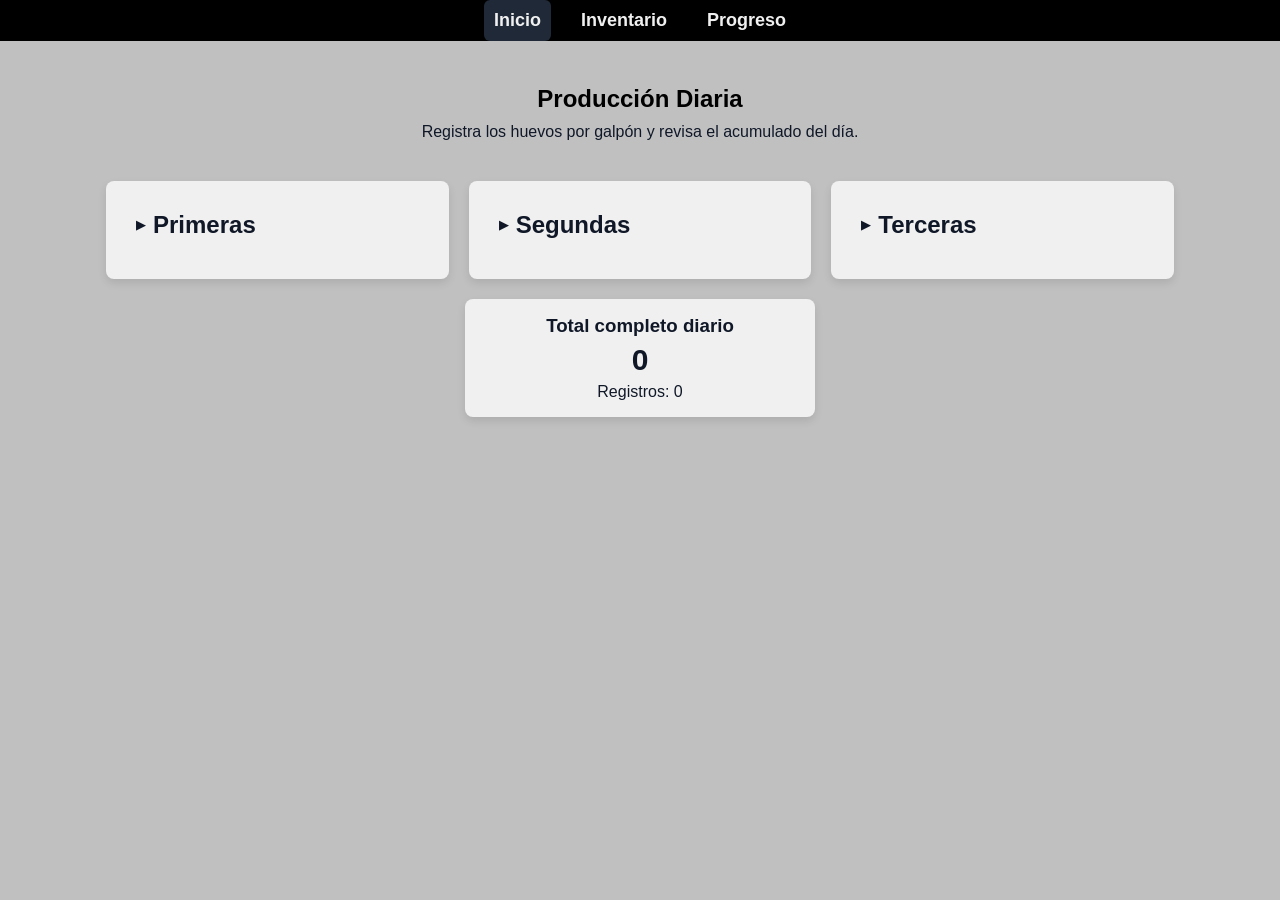
<file: index.html>
<!DOCTYPE html>
<html lang="es">
<head>
    <meta charset="UTF-8">
    <meta name="viewport" content="width=device-width, initial-scale=1.0">
    <title>Contador de Huevos</title>
    <link rel="stylesheet" href="./frontend/public/style.css">
    <script type="module" src="./frontend/src/script.js" defer></script>
</head>
<body class="content__wrapper">
    <header class="header__navbar">
        <nav>
            <ul class="navbar__list">
                <li><a href="#/inicio" class="nav__item" data-link data-route="/inicio">Inicio</a></li>
                <li><a href="#/inventario" class="nav__item" data-link data-route="/inventario">Inventario</a></li>
                <li><a href="#/progreso" class="nav__item" data-link data-route="/progreso">Progreso</a></li>
            </ul>
        </nav>
    </header>
    <main id="app" class="main__content" aria-live="polite">
        <section class="view-message">
            <h1>Cargando sección</h1>
            <p>Inicializando la aplicación SPA.</p>
        </section>
    </main>
</body>
</html>
</file>
<file: frontend/public/style.css>
* {
    box-sizing: border-box;
}

header, body, div, h1, h2, h3, p, article, section, ul, li, main, form, input, select, button {
    margin: 0;
    padding: 0;
}
.galpon__avg{
    margin-top: 10px;
    font-weight: 600;
}


:root{
    --primary-color: #f0f0f0;
    --secondary-color: #c0c0c0;
    --navbar-color: #000000;
    --text-color: #101828;
    --active-color: #1f2937;
    --success-color: #0f766e;
    --error-color: #b42318;
}


/* Barra de navegación - Estilos */
.content__wrapper{
    display: flex;
    flex-direction: column;
    align-items: center;
    background-color: var(--secondary-color);
    min-height: 100vh;
    font-family: Arial, Helvetica, sans-serif;
    color: var(--text-color);
}

.header__navbar{
    display: flex;
    justify-content: center;
    background-color: var(--navbar-color);
    width: 100%;
    position: sticky;
    top: 0;
}

.navbar__list{
    display: flex;
    list-style: none;
    gap: 20px;
    padding: 0;
}

.nav__item{
    display: inline-block;
    padding: 10px;
    cursor: pointer;
    text-decoration: none;
    color: var(--primary-color);
    font-weight: bolder;
    font-size: 18px;
    border-radius: 6px;
    transition: background-color 0.2s ease;
}

.nav__item:hover,
.nav__item:focus-visible,
.nav__item--active{
    background-color: var(--active-color);
}

/* Barra de navegación - Estilos final */

/* Contenido principal - Estilos */

.main__content{
    display: flex;
    flex-direction: column;
    align-items: center;
    gap: 20px;
    width: min(100%, 1100px);
    padding: 24px 16px;
}

.main__header{
    text-align: center;
    margin: 20px;
}

.title{
    font-size: 24px;
    font-weight: 700;
    color: var(--navbar-color);
    margin-bottom: 10px;
}

.galpones__container{
    display: flex;
    flex-direction: row;
    justify-content: center;
    gap: 20px;
    width: 100%;
}

.galpon{
    background-color: var(--primary-color);
    box-shadow: 0 4px 8px rgba(0, 0, 0, 0.1);
    padding: 30px;
    border-radius: 8px;
    width: min(100%, 350px);
}

.galpon__title{
    display: flex;
    align-items: center;
    gap: 8px;
    cursor: pointer;
    user-select: none;
    margin-bottom: 10px;
}

.galpon__title:hover{
    opacity: 0.7;
}

.galpon__title:focus-visible{
    outline: 2px solid var(--navbar-color);
    outline-offset: 2px;
    border-radius: 4px;
}

.galpon__icon{
    font-size: 12px;
    transition: transform 0.2s ease;
}

.galpon__body[hidden]{
    display: none;
}

.galpon__body{
    transition: opacity 0.2s ease;
}

.form__egg{
    display: flex;
    flex-direction: column;
    gap: 6px;
}

.form__egg input,
.form__egg select{
    padding: 7px;
    border: 1px solid var(--secondary-color);
    border-radius: 4px;
}

.form__egg button{
    padding: 9px;
    background-color: var(--navbar-color);
    color: var(--primary-color);
    border: none;
    border-radius: 4px;
    cursor: pointer;
    font-weight: bolder;
}
.form__egg button:hover{
    opacity: 0.9;
}

.total__diario{
    background-color: var(--primary-color);
    box-shadow: 0 4px 8px rgba(0, 0, 0, 0.1);
    border-radius: 8px;
    width: min(100%, 350px);
    text-align: center;
    margin-bottom: 40px;
    padding: 16px;
}

#total{
    font-size: 30px;
    font-weight: 700;
    margin: 6px 0;
}

/*Content principal final*/

/* Estilos mensaje de carga*/

.view-message{
    width: min(100%, 500px);
    background-color: var(--primary-color);
    border-radius: 8px;
    text-align: center;
    padding: 20px;
    box-shadow: 0 4px 8px rgba(0, 0, 0, 0.1);
}

/* Estilos inventario */

.inventory__summary{
    margin-top: 0;
}

.inventory__result{
    list-style: none;
    display: grid;
    gap: 8px;
    margin-top: 10px;
}

.inventory__feedback{
    margin-top: 10px;
    font-weight: 600;
    color: var(--success-color);
}

.inventory__feedback--error{
    color: var(--error-color);
}

.inventory__form{
    margin: 10px 0;
}

.inventory__form label{
    margin-bottom: 9px;
    font-weight: 600;
}

.inventory__form select{
    padding: 7px;
    border: 1px solid var(--secondary-color);
    border-radius: 4px;
}

.progress__list{
    margin-left: 18px;
    display: grid;
    gap: 8px;
}

.inventory__table{
    width: 100%;
    border-collapse: separate;
    border-spacing: 0;
    margin-top: 20px;
    background-color: var(--primary-color);
    box-shadow: 0 4px 12px rgba(0, 0, 0, 0.08);
    border-radius: 10px;
    overflow: hidden;
    text-align: center;
    font-size: 14px;
}

.inventory__table caption{
    padding: 12px 16px;
    font-size: 13px;
    font-weight: 600;
    color: #6b7280;
    text-align: center;
    caption-side: bottom;
}

.inventory__table thead{
    background-color: #1f2937;
}

.inventory__table thead th{
    padding: 14px 16px;
    font-size: 13px;
    font-weight: 700;
    text-transform: uppercase;
    letter-spacing: 0.04em;
    color: #ffffff;
    border-bottom: none;
}

.inventory__table tbody tr{
    transition: background-color 0.15s ease;
}

.inventory__table tbody tr:hover{
    background-color: #e5e7eb;
}

.inventory__table tbody tr:nth-child(even){
    background-color: #e2e4e9;
}

.inventory__table tbody tr:nth-child(even):hover{
    background-color: #d1d5db;
}

.inventory__table tbody td{
    padding: 12px 16px;
    color: var(--text-color);
    border-bottom: 1px solid #d1d5db;
    font-weight: 500;
}

.inventory__table tbody tr:last-child td{
    border-bottom: none;
}

.inventory__table tfoot th{
    padding: 12px 30px;
    font-size: 14px;
    font-weight: 700;
    color: var(--text-color);
    text-align: right;
}

.inventory__table tfoot td{
    padding: 12px 16px;
    font-weight: 700;
    color: var(--text-color);
    font-size: 15px;
}

/* Estilos inventario final */

@media (max-width: 768px) {
    .navbar__list{
        gap: 8px;
    }

    .nav__item{
        font-size: 16px;
        padding: 8px;
    }

}

@media (max-width: 700px) {
    .galpones__container{
        flex-direction: column;
        align-items: center;
    }
}
</file>
